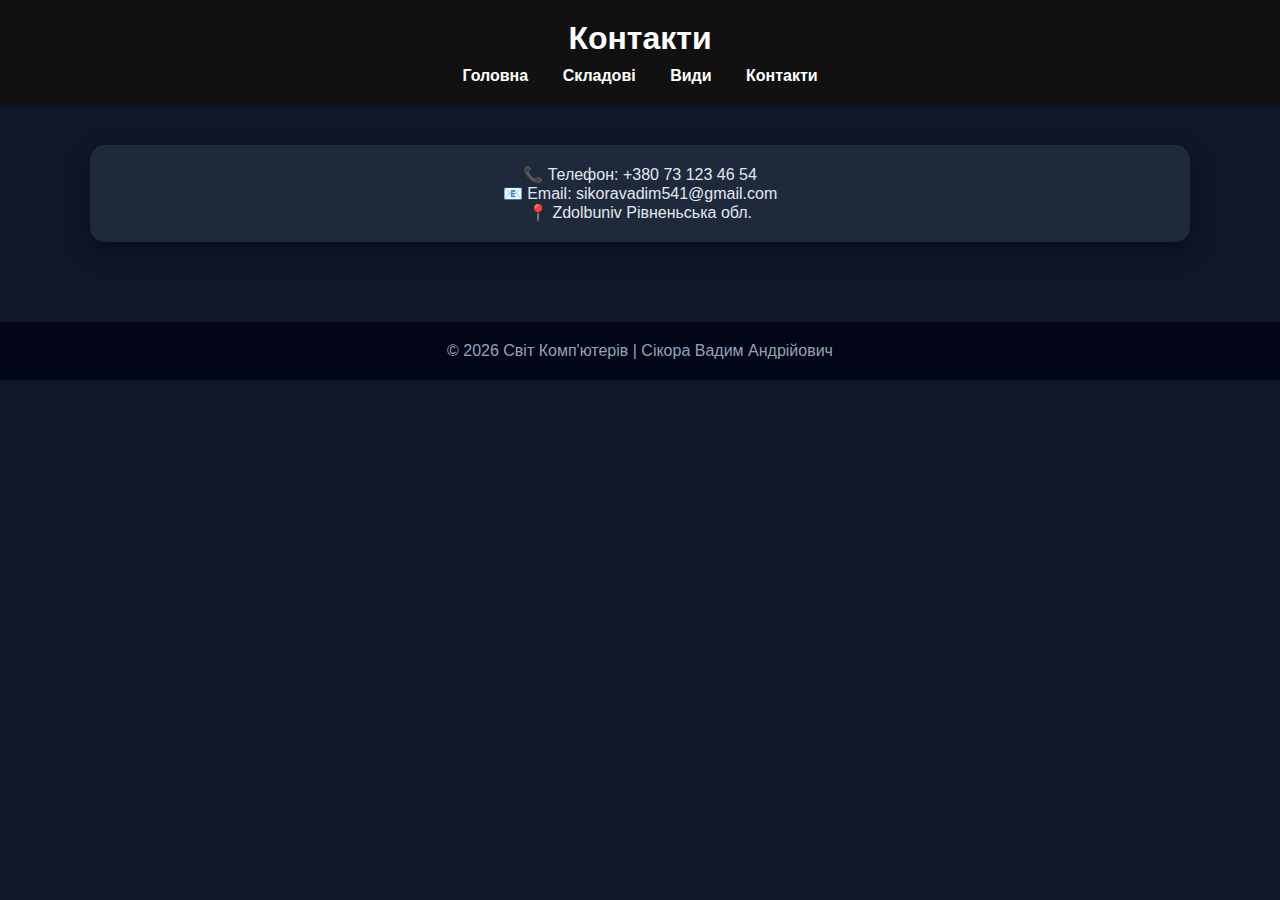
<file: cont.html>
<!DOCTYPE html>
<html lang="uk">
<head>
    <meta charset="UTF-8">
    <title>Контакти</title>
    <link rel="stylesheet" href="site.css">
</head>
<body>

<header>
    <h1>Контакти</h1>
    <nav>
        <a href="index.html">Головна</a>
        <a href="components.html">Складові</a>
        <a href="type.html">Види</a>
        <a href="cont.html">Контакти</a>
</header>

<div class="container">
    <div class="card">
        <p>📞 Телефон: +380 73 123 46 54</p>
        <p>📧 Email: sikoravadim541@gmail.com</p>
        <p>📍 Zdolbuniv Рівненьська обл.</p>
    </div>
</div>

<footer>
    © 2026 Світ Комп'ютерів | Сікора Вадим Андрійович
</footer>

</body>
</html>
</file>
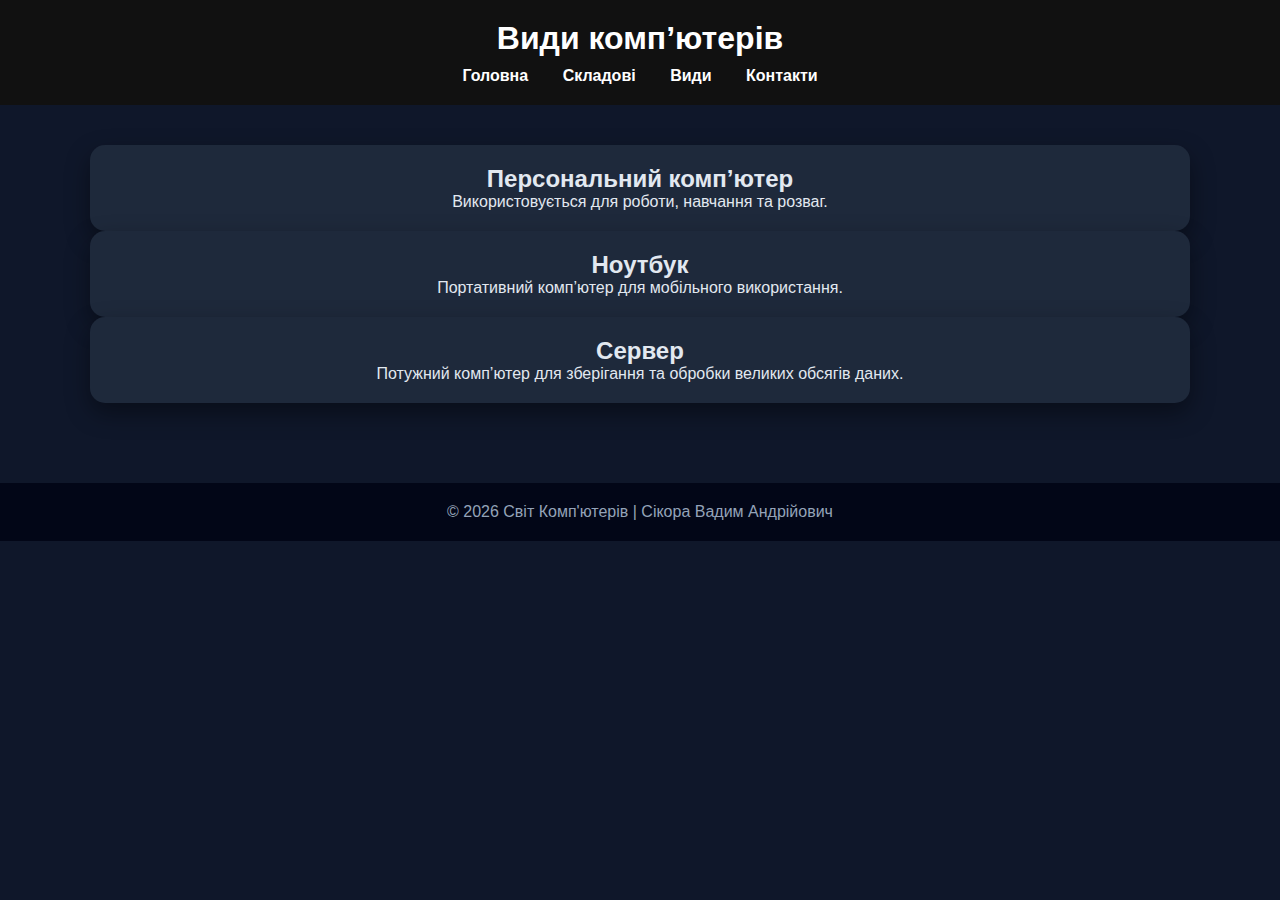
<file: type.html>
<!DOCTYPE html>
<html lang="uk">
<head>
    <meta charset="UTF-8">
    <title>Види комп’ютерів</title>
    <link rel="stylesheet" href="site.css">
</head>
<body>

<header>
    <h1>Види комп’ютерів</h1>
    <nav>
        <a href="index.html">Головна</a>
        <a href="components.html">Складові</a>
        <a href="type.html">Види</a>
        <a href="cont.html">Контакти</a>
</header>

<div class="container">
    <div class="card">
        <h2>Персональний комп’ютер</h2>
        <p>Використовується для роботи, навчання та розваг.</p>
    </div>

    <div class="card">
        <h2>Ноутбук</h2>
        <p>Портативний комп’ютер для мобільного використання.</p>
    </div>

    <div class="card">
        <h2>Сервер</h2>
        <p>Потужний комп’ютер для зберігання та обробки великих обсягів даних.</p>
    </div>
</div>

<footer>
   © 2026 Світ Комп'ютерів | Сікора Вадим Андрійович
</footer>

</body>
</html>
</file>
<file: site.css>
* {
    margin: 0;
    padding: 0;
    box-sizing: border-box;
}

body {
    font-family: 'Segoe UI', sans-serif;
    background: #0f172a;   
    color: #e2e8f0;
}


header {
    background: linear-gradient(135deg, #0f2027, #203a43);
    color: white;
    padding: 40px 20px;
    text-align: center;
}

nav {
    margin-top: 15px;
}

nav a {
    color: #e2e8f0;
    margin: 0 15px;
    text-decoration: none;
    font-weight: bold;
    transition: 0.3s;
}

nav a:hover {
    color: #38bdf8;
}


.hero {
    text-align: center;
    padding: 60px 20px;
}

.hero h2 {
    font-size: 32px;
    margin-bottom: 15px;
}

.btn {
    display: inline-block;
    padding: 12px 25px;
    background: #38bdf8;
    color: black;
    border-radius: 25px;
    text-decoration: none;
    margin-top: 20px;
    transition: 0.3s;
    font-weight: bold;
}

.btn:hover {
    background: #0ea5e9;
}


.container {
    width: 90%;
    max-width: 1100px;
    margin: auto;
    padding: 40px 0;
}


.cards {
    display: grid;
    grid-template-columns: repeat(auto-fit, minmax(250px, 1fr));
    gap: 25px;
}

.card {
    background: #1e293b;
    padding: 20px;
    border-radius: 15px;
    box-shadow: 0 10px 25px rgba(0,0,0,0.4);
    transition: 0.3s;
    text-align: center;
}

.card:hover {
    transform: translateY(-10px);
}

.card img {
    width: 100%;
    height: 200px;
    object-fit: cover;
    border-radius: 10px;
    margin-bottom: 15px;
}


footer {
    background: #020617;
    color: #94a3b8;
    text-align: center;
    padding: 20px;
    margin-top: 40px;
}

header {
    background: #111;
    color: white;
    padding: 20px;
    text-align: center;
}

nav {
    margin-top: 10px;
}

nav a {
    color: white;
    text-decoration: none;
    margin: 0 15px;
    font-weight: bold;
}

nav a:hover {
    color: #00bcd4;
}
</file>
